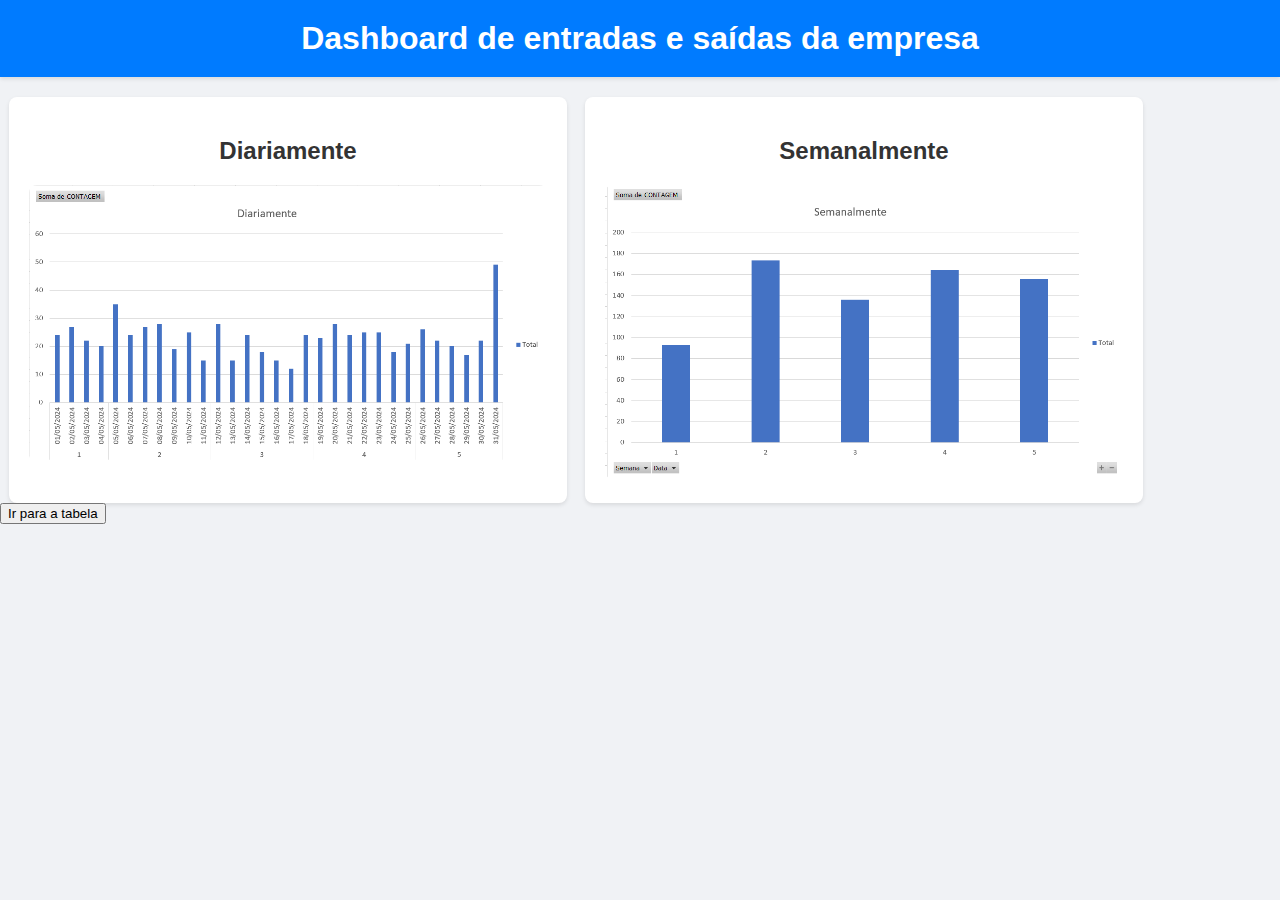
<file: site/index.html>
<!DOCTYPE html>
<html lang="pt-BR">
<head>
    <meta charset="UTF-8">
    <meta name="viewport" content="width=device-width, initial-scale=1.0">
    <title>Dashboard de entradas e saídas da empresa</title>
    <link rel="stylesheet" href="styles.css">
</head>
<body>
    <header>
        <h1>Dashboard de entradas e saídas da empresa</h1>
    </header>
    <main>
        <section class="charts">
            <div class="chart">
                <h2>Diariamente</h2>
                <img src=".\fotos\diario.png" alt="Gráfico diário">
            </div>
            <div class="chart">
                <h2>Semanalmente</h2>
                <img src=".\fotos\semanal.png" alt="Gráfico semanal">
            </div>
        </section>


        <button id="goToTable">Ir para a tabela</button>
    </main>
    <script src="script.js"></script>

    <script>
    
        document.getElementById('goToTable').addEventListener('click', function() {

            window.location.href = "tabela.html";
        });
    </script>
</body>
</html>
</file>
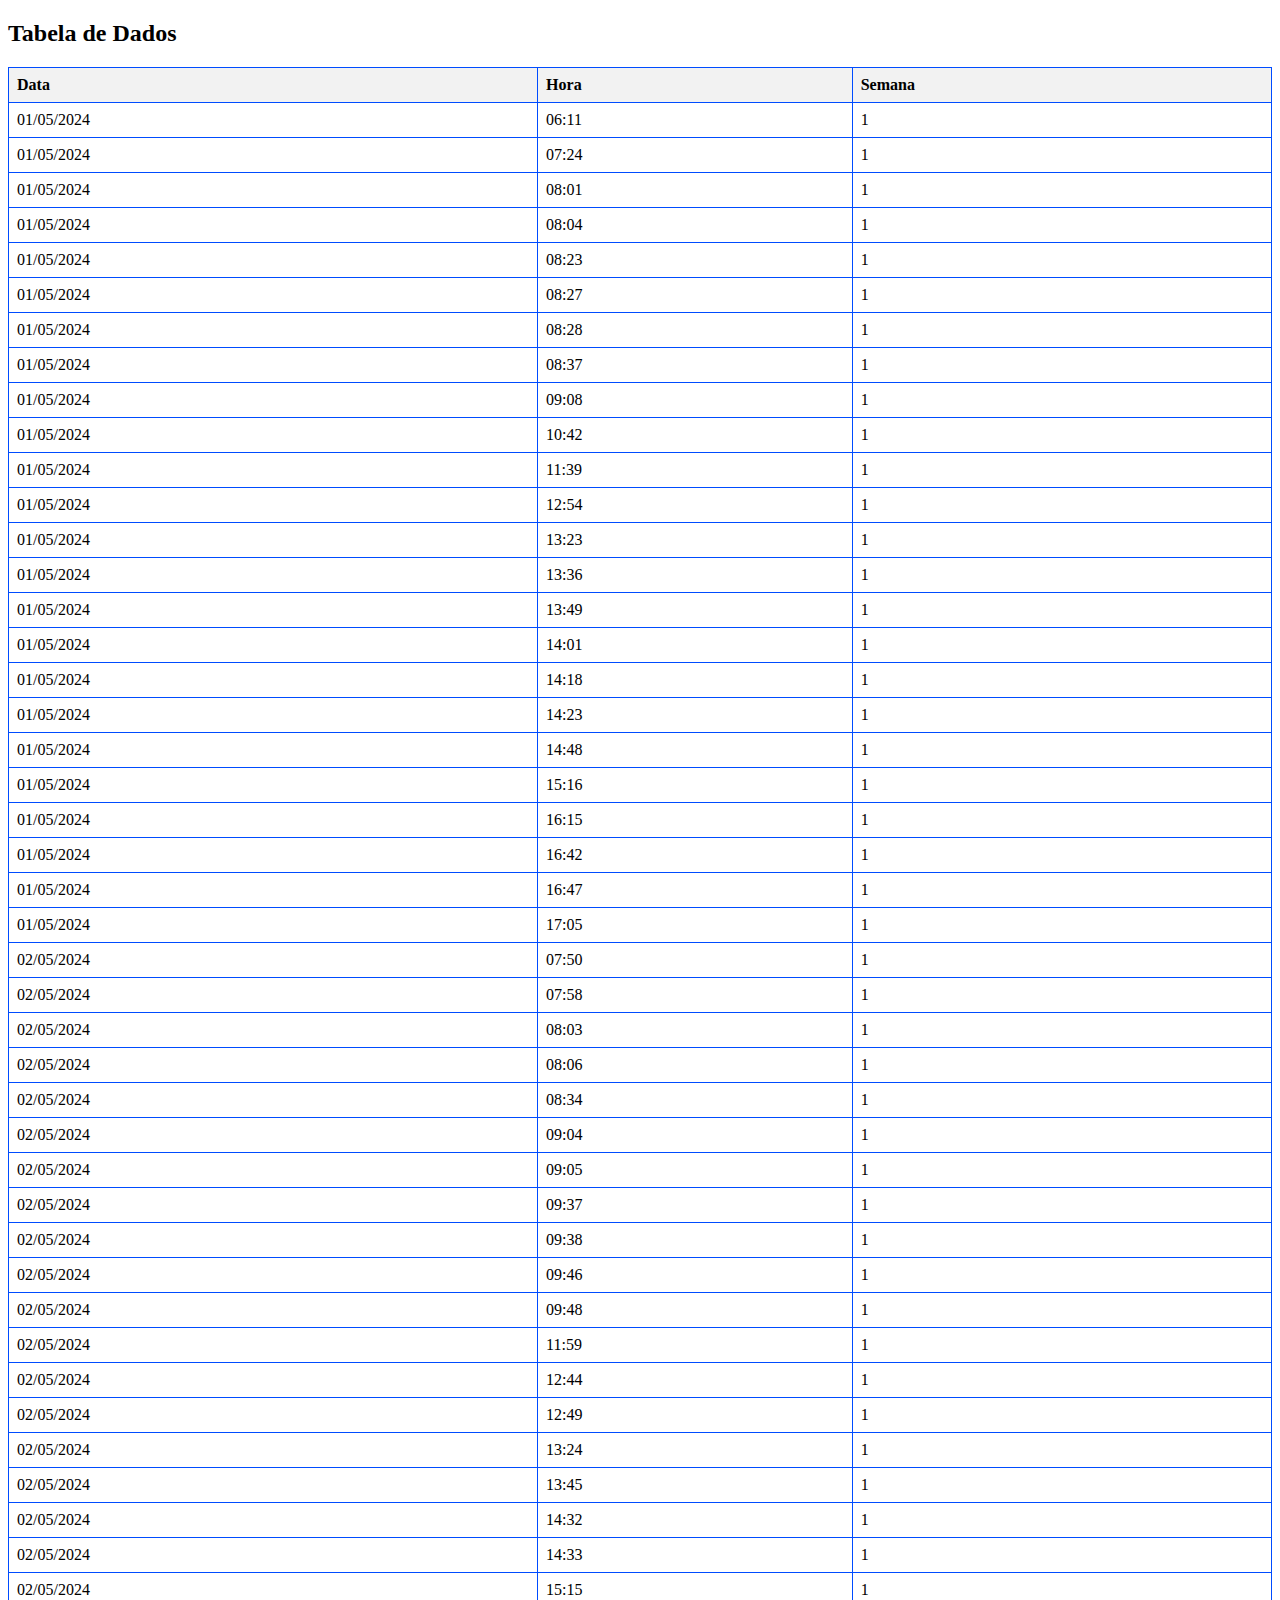
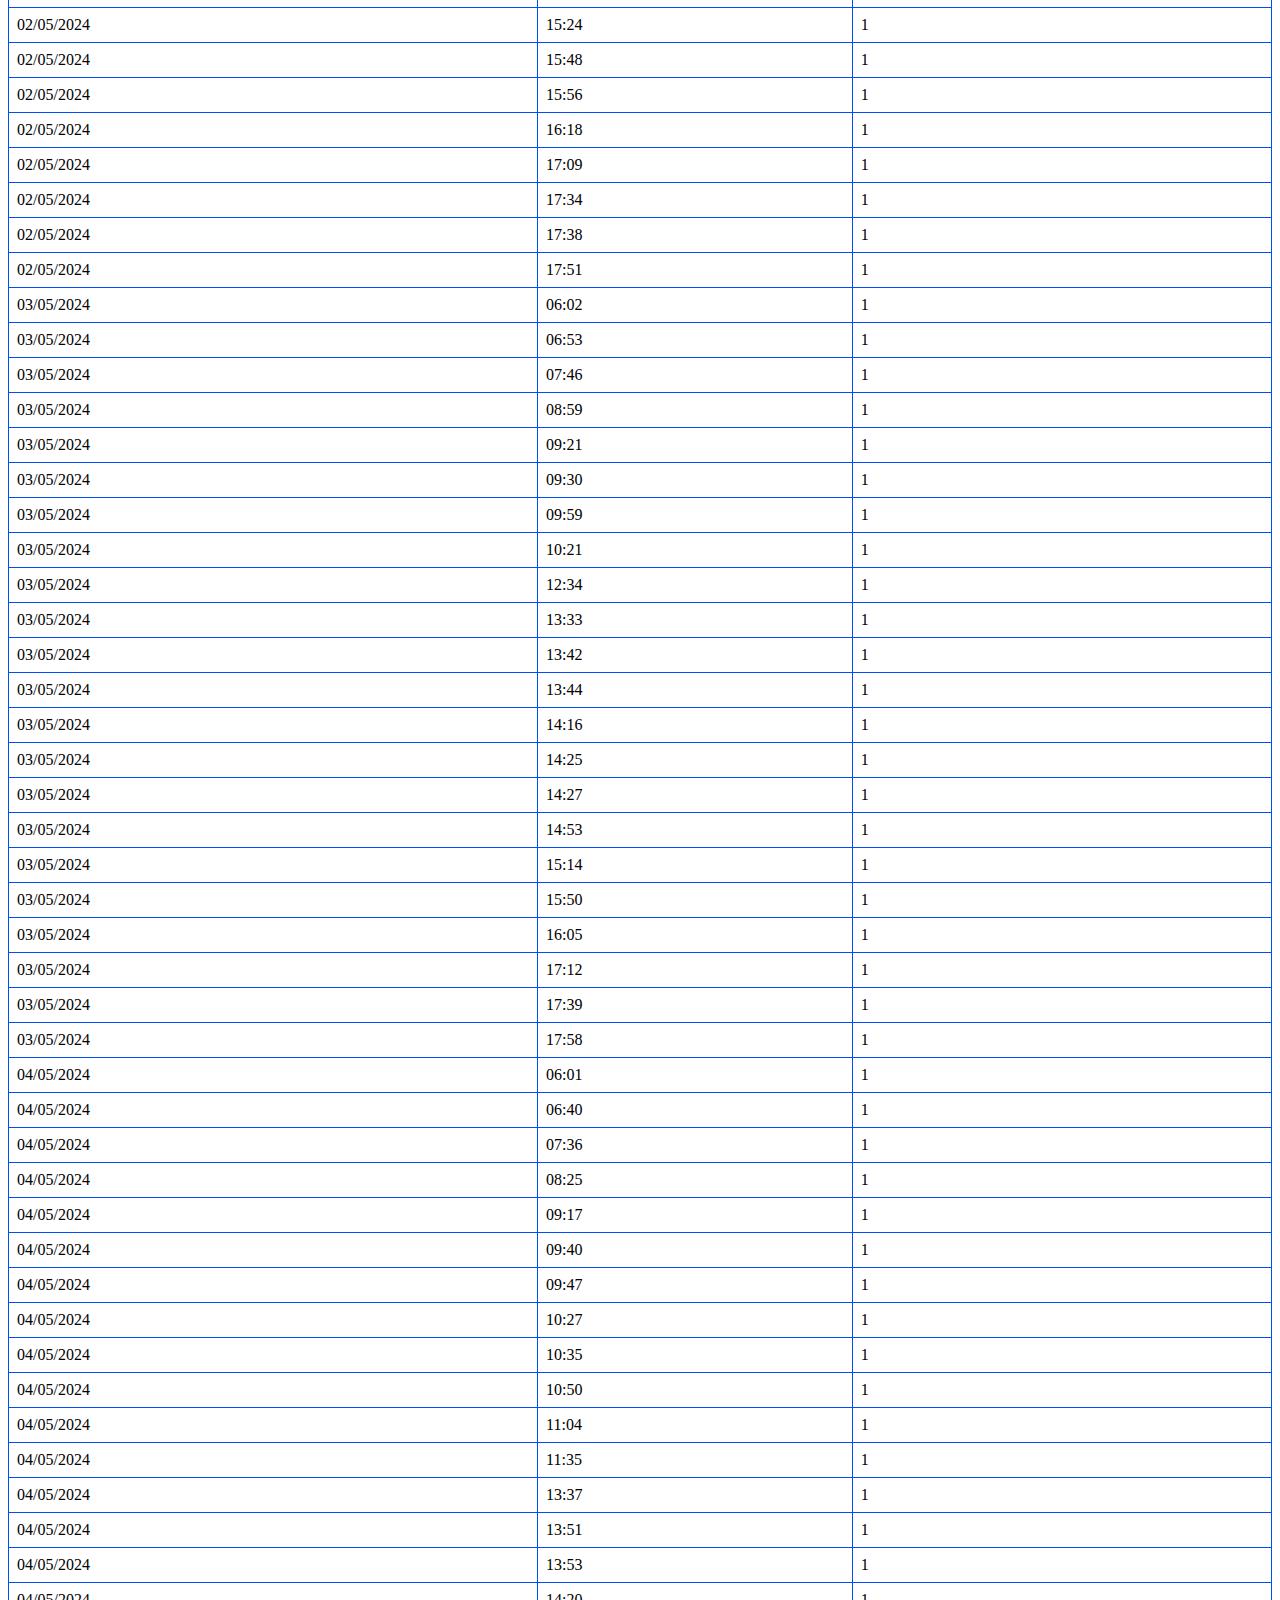
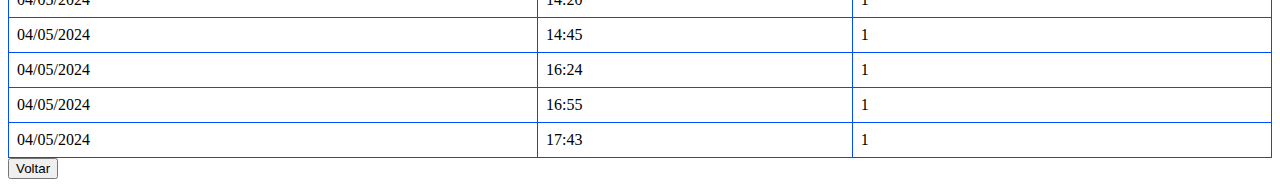
<file: site/tabela.html>
<!DOCTYPE html>
<html lang="en">
<head>
    <meta charset="UTF-8">
    <meta name="viewport" content="width=device-width, initial-scale=1.0">
    <title>Tabela de Dados</title>
    <style>
        table {
            width: 100%;
            border-collapse: collapse;
        }
        table, th, td {
            border: 1px solid rgb(0, 76, 255);
        }
        th, td {
            padding: 8px;
            text-align: left;
        }
        th {
            background-color: #f2f2f2;
        }
    </style>
</head>
<body>
    <h2>Tabela de Dados</h2>
    <table>
        <thead>
            <tr>
                <th>Data</th>
                <th>Hora</th>
                <th>Semana</th>
            </tr>
        </thead>
        <tbody>
            <tr><td>01/05/2024</td><td>06:11</td><td>1</td></tr>
            <tr><td>01/05/2024</td><td>07:24</td><td>1</td></tr>
            <tr><td>01/05/2024</td><td>08:01</td><td>1</td></tr>
            <tr><td>01/05/2024</td><td>08:04</td><td>1</td></tr>
            <tr><td>01/05/2024</td><td>08:23</td><td>1</td></tr>
            <tr><td>01/05/2024</td><td>08:27</td><td>1</td></tr>
            <tr><td>01/05/2024</td><td>08:28</td><td>1</td></tr>
            <tr><td>01/05/2024</td><td>08:37</td><td>1</td></tr>
            <tr><td>01/05/2024</td><td>09:08</td><td>1</td></tr>
            <tr><td>01/05/2024</td><td>10:42</td><td>1</td></tr>
            <tr><td>01/05/2024</td><td>11:39</td><td>1</td></tr>
            <tr><td>01/05/2024</td><td>12:54</td><td>1</td></tr>
            <tr><td>01/05/2024</td><td>13:23</td><td>1</td></tr>
            <tr><td>01/05/2024</td><td>13:36</td><td>1</td></tr>
            <tr><td>01/05/2024</td><td>13:49</td><td>1</td></tr>
            <tr><td>01/05/2024</td><td>14:01</td><td>1</td></tr>
            <tr><td>01/05/2024</td><td>14:18</td><td>1</td></tr>
            <tr><td>01/05/2024</td><td>14:23</td><td>1</td></tr>
            <tr><td>01/05/2024</td><td>14:48</td><td>1</td></tr>
            <tr><td>01/05/2024</td><td>15:16</td><td>1</td></tr>
            <tr><td>01/05/2024</td><td>16:15</td><td>1</td></tr>
            <tr><td>01/05/2024</td><td>16:42</td><td>1</td></tr>
            <tr><td>01/05/2024</td><td>16:47</td><td>1</td></tr>
            <tr><td>01/05/2024</td><td>17:05</td><td>1</td></tr>
            <tr><td>02/05/2024</td><td>07:50</td><td>1</td></tr>
            <tr><td>02/05/2024</td><td>07:58</td><td>1</td></tr>
            <tr><td>02/05/2024</td><td>08:03</td><td>1</td></tr>
            <tr><td>02/05/2024</td><td>08:06</td><td>1</td></tr>
            <tr><td>02/05/2024</td><td>08:34</td><td>1</td></tr>
            <tr><td>02/05/2024</td><td>09:04</td><td>1</td></tr>
            <tr><td>02/05/2024</td><td>09:05</td><td>1</td></tr>
            <tr><td>02/05/2024</td><td>09:37</td><td>1</td></tr>
            <tr><td>02/05/2024</td><td>09:38</td><td>1</td></tr>
            <tr><td>02/05/2024</td><td>09:46</td><td>1</td></tr>
            <tr><td>02/05/2024</td><td>09:48</td><td>1</td></tr>
            <tr><td>02/05/2024</td><td>11:59</td><td>1</td></tr>
            <tr><td>02/05/2024</td><td>12:44</td><td>1</td></tr>
            <tr><td>02/05/2024</td><td>12:49</td><td>1</td></tr>
            <tr><td>02/05/2024</td><td>13:24</td><td>1</td></tr>
            <tr><td>02/05/2024</td><td>13:45</td><td>1</td></tr>
            <tr><td>02/05/2024</td><td>14:32</td><td>1</td></tr>
            <tr><td>02/05/2024</td><td>14:33</td><td>1</td></tr>
            <tr><td>02/05/2024</td><td>15:15</td><td>1</td></tr>
            <tr><td>02/05/2024</td><td>15:24</td><td>1</td></tr>
            <tr><td>02/05/2024</td><td>15:48</td><td>1</td></tr>
            <tr><td>02/05/2024</td><td>15:56</td><td>1</td></tr>
            <tr><td>02/05/2024</td><td>16:18</td><td>1</td></tr>
            <tr><td>02/05/2024</td><td>17:09</td><td>1</td></tr>
            <tr><td>02/05/2024</td><td>17:34</td><td>1</td></tr>
            <tr><td>02/05/2024</td><td>17:38</td><td>1</td></tr>
            <tr><td>02/05/2024</td><td>17:51</td><td>1</td></tr>
            <tr><td>03/05/2024</td><td>06:02</td><td>1</td></tr>
            <tr><td>03/05/2024</td><td>06:53</td><td>1</td></tr>
            <tr><td>03/05/2024</td><td>07:46</td><td>1</td></tr>
            <tr><td>03/05/2024</td><td>08:59</td><td>1</td></tr>
            <tr><td>03/05/2024</td><td>09:21</td><td>1</td></tr>
            <tr><td>03/05/2024</td><td>09:30</td><td>1</td></tr>
            <tr><td>03/05/2024</td><td>09:59</td><td>1</td></tr>
            <tr><td>03/05/2024</td><td>10:21</td><td>1</td></tr>
            <tr><td>03/05/2024</td><td>12:34</td><td>1</td></tr>
            <tr><td>03/05/2024</td><td>13:33</td><td>1</td></tr>
            <tr><td>03/05/2024</td><td>13:42</td><td>1</td></tr>
            <tr><td>03/05/2024</td><td>13:44</td><td>1</td></tr>
            <tr><td>03/05/2024</td><td>14:16</td><td>1</td></tr>
            <tr><td>03/05/2024</td><td>14:25</td><td>1</td></tr>
            <tr><td>03/05/2024</td><td>14:27</td><td>1</td></tr>
            <tr><td>03/05/2024</td><td>14:53</td><td>1</td></tr>
            <tr><td>03/05/2024</td><td>15:14</td><td>1</td></tr>
            <tr><td>03/05/2024</td><td>15:50</td><td>1</td></tr>
            <tr><td>03/05/2024</td><td>16:05</td><td>1</td></tr>
            <tr><td>03/05/2024</td><td>17:12</td><td>1</td></tr>
            <tr><td>03/05/2024</td><td>17:39</td><td>1</td></tr>
            <tr><td>03/05/2024</td><td>17:58</td><td>1</td></tr>
            <tr><td>04/05/2024</td><td>06:01</td><td>1</td></tr>
            <tr><td>04/05/2024</td><td>06:40</td><td>1</td></tr>
            <tr><td>04/05/2024</td><td>07:36</td><td>1</td></tr>
            <tr><td>04/05/2024</td><td>08:25</td><td>1</td></tr>
            <tr><td>04/05/2024</td><td>09:17</td><td>1</td></tr>
            <tr><td>04/05/2024</td><td>09:40</td><td>1</td></tr>
            <tr><td>04/05/2024</td><td>09:47</td><td>1</td></tr>
            <tr><td>04/05/2024</td><td>10:27</td><td>1</td></tr>
            <tr><td>04/05/2024</td><td>10:35</td><td>1</td></tr>
            <tr><td>04/05/2024</td><td>10:50</td><td>1</td></tr>
            <tr><td>04/05/2024</td><td>11:04</td><td>1</td></tr>
            <tr><td>04/05/2024</td><td>11:35</td><td>1</td></tr>
            <tr><td>04/05/2024</td><td>13:37</td><td>1</td></tr>
            <tr><td>04/05/2024</td><td>13:51</td><td>1</td></tr>
            <tr><td>04/05/2024</td><td>13:53</td><td>1</td></tr>
            <tr><td>04/05/2024</td><td>14:20</td><td>1</td></tr>
            <tr><td>04/05/2024</td><td>14:45</td><td>1</td></tr>
            <tr><td>04/05/2024</td><td>16:24</td><td>1</td></tr>
            <tr><td>04/05/2024</td><td>16:55</td><td>1</td></tr>
            <tr><td>04/05/2024</td><td>17:43</td><td>1</td></tr>
        </tbody>
    </table>
    <a href="./index.html">
        <button id="goToTable">Voltar</button>
        </a>
        
</body>
</html>
</file>
<file: site/styles.css>
body {
    font-family: 'Arial', sans-serif;
    margin: 0;
    padding: 0;
    display: flex;
    flex-direction: column;
    align-items: center;
    background-color: #f0f2f5;
    color: #333;
}

header {
    width: 100%;
    background-color: #007bff;
    color: white;
    padding: 20px 0;
    text-align: center;
    box-shadow: 0 2px 4px rgba(0,0,0,0.1);
}

h1 {
    margin: 0;
}

.charts {
    width: 90%;
    display: flex;
    justify-content: space-around;
    margin-top: 20px;
}

.chart {
    background-color: white;
    border-radius: 8px;
    box-shadow: 0 2px 4px rgba(0,0,0,0.1);
    padding: 20px;
    text-align: center;
    width: 45%;
}

.chart img {
    max-width: 100%;
    height: auto;
    border-radius: 8px;
}

.table-section {
    width: 90%;
    margin-top: 40px;
    background-color: white;
    padding: 20px;
    border-radius: 8px;
    box-shadow: 0 2px 4px rgba(0,0,0,0.1);
}

table {
    width: 100%;
    border-collapse: collapse;
    margin-top: 20px;
}

th, td {
    border: 1px solid #ddd;
    padding: 12px;
    text-align: left;
}

th {
    background-color: #f4f4f4;
    font-weight: bold;
}

td {
    background-color: #fff;
}

tr:nth-child(even) td {
    background-color: #f9f9f9;
}
</file>
